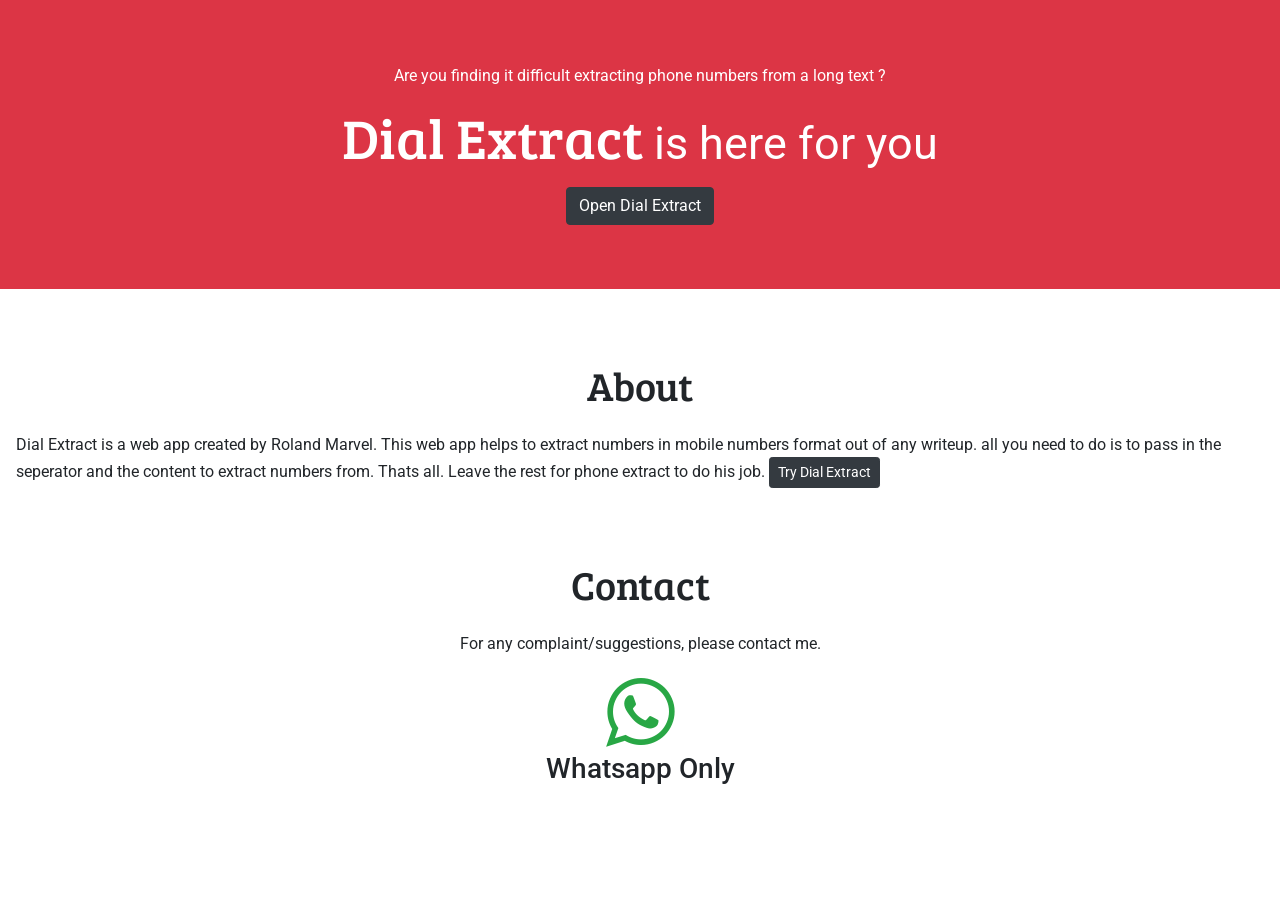
<file: index.html>
<!DOCTYPE html>
<html lang="en">
<head>
    <meta charset="UTF-8">
    <meta name="viewport" content="width=device-width, initial-scale=1.0">
    <title>Phone Number Extractor</title>
    <link rel="shortcut icon" href="./img/favicon.png" type="image/x-icon">
    <link href="https://fonts.googleapis.com/css2?family=Bree+Serif&display=swap" rel="stylesheet">
    <link href="https://fonts.googleapis.com/css2?family=Bree+Serif&family=Roboto:ital,wght@1,300&display=swap" rel="stylesheet">
    <link rel="stylesheet" href="https://stackpath.bootstrapcdn.com/font-awesome/4.7.0/css/font-awesome.min.css">
    <link rel="stylesheet" href="./vendor/bootstrap/dist/css/bootstrap.min.css">
    <link rel="stylesheet" href="./css/style.css">
</head>
<body>
    <div class="jumbotron bg-danger rounded-0 text-center">
        <div class="text-white mb-3">
            <p>Are you finding it difficult extracting phone numbers from a long text ?</p>
            <h1 class="display-4">Dial Extract <small>is here for you</small></h1>  
        </div>
        <a class="btn btn-dark" href="./phone_extract.html">Open Dial Extract</a>
    </div>
    <section class="p-3">
        <h1 class="text-center my-4">About</h1>
        <p>
            Dial Extract is a web app created by Roland Marvel. This web app helps to extract numbers in mobile numbers format out of any writeup. all you need to do is to pass in the seperator and the content to extract numbers from. Thats all. Leave the rest for phone extract to do his job.
            <a class="btn btn-dark btn-sm" href="./phone_extract.html">Try Dial Extract</a>
        </p>
    </section>
    <section class="p-3">
        <h1 class="text-center my-4">Contact</h1>
        <div class="row">
            <div class="col-sm-12 text-center">
                <p>For any complaint/suggestions, please contact me.</p>
                <a class="text-success" href="https://wa.me/2348135675599">
                    <i class="fa fa-5x fa-whatsapp" aria-hidden="true"></i>
                </a>
                <p class="h3">Whatsapp Only</p>
            </div>
        </div>
    </section>
</body>
</html>
</file>
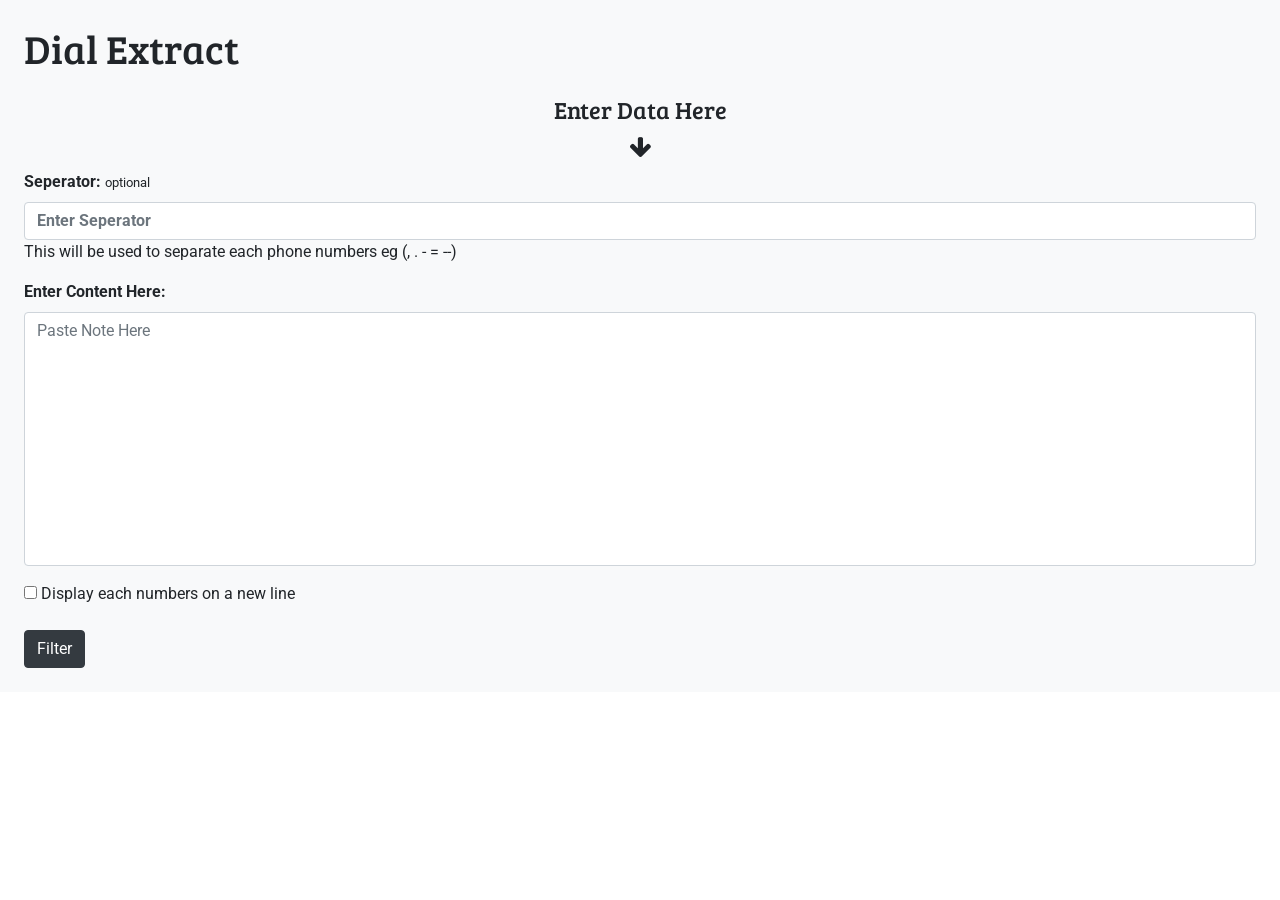
<file: phone_extract.html>
<!DOCTYPE html>
<html lang="en">
<head>
    <meta charset="UTF-8">
    <meta name="viewport" content="width=device-width, initial-scale=1.0">
    <title>Phone Number Extractor</title>
    <link rel="shortcut icon" href="./img/favicon.png" type="image/x-icon">
    <link href="https://fonts.googleapis.com/css2?family=Bree+Serif&display=swap" rel="stylesheet">
    <link href="https://fonts.googleapis.com/css2?family=Bree+Serif&family=Roboto:ital,wght@1,300&display=swap" rel="stylesheet">
    <link rel="stylesheet" href="https://stackpath.bootstrapcdn.com/font-awesome/4.7.0/css/font-awesome.min.css">
    <link rel="stylesheet" href="./vendor/bootstrap/dist/css/bootstrap.min.css">
    <link rel="stylesheet" href="./css/style.css">
</head>
<body>
    <div class="container-fluid">
        <div class="row">
            <div class="col-12 bg-light p-4">
                <h1 class="ft">Dial Extract</h1>
                <div class="row">
                    <div class="col-sm-12" id="display">
                        <div id="display">
                            <p class="info"></p>
                            <div class="output"></div> 
                        </div>
                    </div>
                    <div class="col-sm-12">
                        <div>
                            <h2 class="h4 text-center can-copy">Enter Data Here</h2>
                            <h2 class="h4 text-center"><i class="fa fa-arrow-down"></i></h2>
                            <form action="#" method="POST" id="extract-form">
                                <div class="form-group">
                                    <label class="font-weight-bold" for="seperator">Seperator: <small>optional</small></label>
                                    <input type="text" name="seperator" id="seperator"  class="form-control font-weight-bolder" placeholder="Enter Seperator">
                                    <span class="form-help-text">This will be used to separate each phone numbers eg (, . - = --)</span>
                                </div>
                                <div class="form-group">
                                    <label class="font-weight-bold" for="note">Enter Content Here: </label>
                                    <textarea id="note" name="note" cols="30" rows="10" class="form-control" placeholder="Paste Note Here" style="resize:none"></textarea>
                                </div>
                                <div class="form-group">
                                    <input type="checkbox" name="new-line" id="new-line">
                                    <label for="new-line">Display each numbers on a new line</label>
                                </div>
                                <button class="btn btn-dark btn-filter">Filter</button>
                            </form>
                        </div>
                    </div>
                </div>
            </div>
        </div>
    </div>
    <script src="./vendor/jquery/jquery-3.5.1.min.js"></script>
    <script src='./js/app.js'></script>
</body>
</html>
</file>
<file: css/style.css>
*{
    font-family: 'Roboto', sans-serif;
}


h1,h2,h3,h4,h5,h6{
    font-family: 'Bree Serif', serif;
}


html {
    scroll-behavior: smooth;
}
</file>
